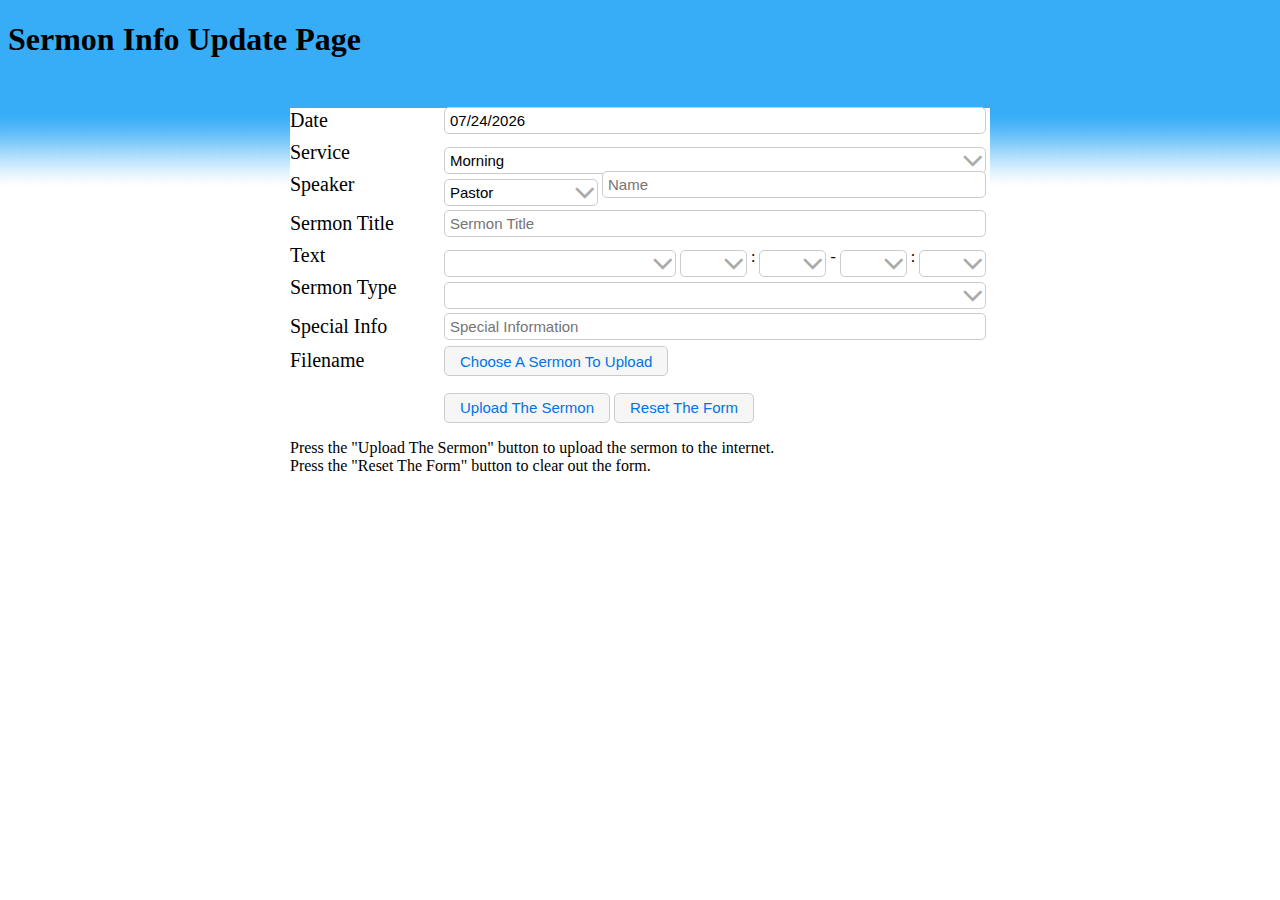
<file: index.html>
<!DOCTYPE HTML PUBLIC "-//W3C//DTD HTML 4.01 Transitional//EN" "http://www.w3.org/TR/html4/loose.dtd">
<html ng-app="SermonUploader">
	<head>
		<title>Sermon Info Update Page</title> <!-- Page Title -->

		<meta http-equiv="Content-type" content="text/html;charset=UTF-8">
<!-- Stylesheets -->
		<link type="text/css" rel="stylesheet"			href="//netdna.bootstrapcdn.com/font-awesome/4.0.3/css/font-awesome.css">
		<link type="text/css" rel="stylesheet"			href="./css/flick/jquery-ui.css" />
<!-- Dynamic Stylesheet link -->
<!-- 		<link type="text/css" rel="stylesheet/less" href="./css/main.less" /> -->
		<link type="text/css" rel="stylesheet" href="./css/main.css" />

<!-- Scripts -->
<!-- Dynamic Stylesheet script -->
<!-- 		<script type="text/javascript" src="./js/plugins/less/less.js"></script> -->
		<script type="text/javascript" src="./js/plugins/jquery/jquery.js"></script>
		<script type="text/javascript" src="./js/plugins/jquery/jquery-ui.js"></script>
		<script type="text/javascript" src="./js/plugins/jquery/jquery.form.js"></script>
		<script type="text/javascript" src="./js/plugins/angular/angular.js"></script>
		<script type="text/javascript" src="./js/plugins/angular/angular-sanitize.js"></script>
		<script type="text/javascript" src="./js/plugins/angular/date.js"></script>
		<script type="text/javascript" src="./js/controller.js"></script>
		<script type="text/javascript" src="./js/directive.js"></script>
	</head>

	<body ng-controller="Form">
		<div class="container">
		<h1>Sermon Info Update Page</h1>

<!-- Placeholder div for Bible verses -->
			<div class="bible" ng-bind-html="bible.text"></div>
			<div class="form">

<!-- Date -->
				<div class="clear">
					<label>Date</label>
					<input type="text" placeholder="mm/dd/yyyy" data-ng-model="date" data-ui-date="dateOptions">
				</div>

<!-- Service M, A, E for Morning, Afternoon, Evening -->
				<div class="clear">
					<label>Service</label>
					<div class="select">
						<select data-ng-model="service" data-ng-options="s.option for s in services"></select>
						<span class="fa fa-angle-down"></span>
					</div>
				</div>

<!-- Speaker (Both the speaker's title and name) -->
<!-- Title values are limited to Pastor, Missionary, and Evangelist -->
				<div class="clear">
					<label>Speaker</label>
					<div class="select short">
						<select data-ng-model="speakerTitle" data-ng-options="title.value as title.option for title in speakerTitles"></select>
						<span class="fa fa-angle-down"></span>
					</div>
					<input type="text" class="short speaker autofill" placeholder="Name" data-ng-model="name" data-tc-title-fix="speakerTitle">
				</div>

<!-- Sermon Title (The name of the sermon)-->
				<div class="clear extra">
					<label>Sermon Title</label>
					<input type="text" placeholder="Sermon Title" data-ng-model="sermonTitle">
				</div>

<!-- Text (Bible reference used for the sermon) -->
				<div class="clear">
					<label>Text</label>
					<div class="select book">
						<select data-ng-model="bible.book" data-ng-options="book.bname for book in bible.books" data-ng-change="bookChange()"></select>
						<span class="fa fa-angle-down"></span>
					</div>
					<div class="select number">
						<select data-ng-model="bible.startChap" data-ng-options="chap for chap in bible.startChaps" data-ng-change="startChapChange()"></select>
						<span class="fa fa-angle-down"></span>
					</div>
					:
					<div class="select number">
						<select data-ng-model="bible.startVerse" data-ng-options="verse for verse in bible.startVerses" data-ng-change="startVerseChange()"></select>
						<span class="fa fa-angle-down"></span>
					</div>
					-
					<div class="select number">
						<select data-ng-model="bible.endChap" data-ng-options="chap for chap in bible.endChaps" data-ng-change="endChapChange()"></select>
						<span class="fa fa-angle-down"></span>
					</div>
					:
					<div class="select number">
						<select data-ng-model="bible.endVerse" data-ng-options="verse for verse in bible.endVerses" data-ng-change="endVerseChange()"></select>
						<span class="fa fa-angle-down"></span>
					</div>
				</div>

<!-- Sermon Type (Category) -->
				<div class="clear">
					<label>Sermon Type</label>
					<div class="select">
						<select data-ng-model="type" data-ng-options="type.sermon_type for type in types"></select>
						<span class="fa fa-angle-down"></span>
					</div>
				</div>

<!-- Special Info (Information about the speaker or service that will help reference it later) -->
				<div class="clear extra">
					<label>Special Info</label>
					<input type="text" placeholder="Special Information" data-ng-model="specialInfo">
				</div>

<!-- File (The audio recording in MP3 of the sermon) -->
				<div class="clear">
					<form enctype="multipart/form-data">
						<label>Filename</label>
						<input type="file" name="file" accept="audio/mp3" data-ng-model="sermon" data-tc-file="modal" data-file-name="fileName">
						<button data-tc-upload-hide>Choose A Sermon To Upload</button>
						<div class="clear extra"></div>
						<label></label>
						<button data-ng-click="submitForm()">Upload The Sermon</button>
						<button data-ng-click="resetForm()">Reset The Form</button>
					</form>
				</div>

<!-- Instructions -->
				<p>
					Press the "Upload The Sermon" button to upload the sermon to the internet.<br>
					Press the "Reset The Form" button to clear out the form.<br>
				</p>
			</div>
		</div>

<!--
--------------------------------------------------------------------------------
			Form Submit Modal
--------------------------------------------------------------------------------
-->

<!--
--------------------------------------------------------------------------------
This section is hidden by default until the "Upload The Sermon" button is 
pressed. Each section has a success, error, and processing spinner that can 
be displayed and hidden to show the progress.
The File Upload and Conversion steps also have progress bars.
--------------------------------------------------------------------------------
-->


		<div class="modal" data-ng-show="modal.visible" data-tc-modal="modal">
<!-- Display this section when more information is needed in the form -->
			<div class="moreInfo" data-ng-show="modal.info.error">
				<p data-ng-show="modal.info.error && (modal.info.name || modal.info.title || modal.info.file || modal.info.fileSize)">
					Please correct the following information before proceeding:
				</p>
				<p data-ng-show="modal.info.error && modal.info.name"><span class="fa fa-asterisk red"></span> Please enter a name for the speaker.</p>
				<p data-ng-show="modal.info.error && modal.info.title"><span class="fa fa-asterisk red"></span> Please enter a title for the sermon.</p>
				<p data-ng-show="modal.info.error && modal.info.file"><span class="fa fa-asterisk red"></span> Please select a file to upload</p>
				<p data-ng-show="modal.info.error && modal.info.fileSize"><span class="fa fa-asterisk red"></span> The selected file is too large. Please select a file smaller than 100MB.</p>
			</div>

<!-- Display this section when an error has occured and the user needs to start over -->
			<div class="error" data-ng-show="modal.error">
				<span class="fa" data-ng-class="{'fa-times-circle red': modal.error}"></span>
				<p class="text">There was an error in the submission process. Please try again.</p>
			</div>

<!-- Display this section when the file starts the upload process -->
			<div class="upload">
				<span class="fa" data-ng-class="{spinner: modal.upload.spinner, 'fa-check-circle green': modal.upload.success, 'fa-times-circle red': modal.upload.error}"></span>
				<p class="text" data-ng-show="modal.upload.text">Uploading sermon audio to Church server</p>
				<div data-ng-show="modal.upload.progress" data-tc-progress-bar="modal.upload.percent"></div>
			</div>

<!-- Display this section if the upload was successful when the file is being converted -->
			<div class="convert">
				<span class="fa" data-ng-class="{spinner: modal.convert.spinner, 'fa-check-circle green': modal.convert.success, 'fa-times-circle red': modal.convert.error}"></span>
				<p class="text" data-ng-show="modal.convert.text">Preparing sermon audio for web-site</p>
				<div data-ng-show="modal.convert.progress" data-tc-progress-bar="modal.convert.percent"></div>
			</div>

<!-- Display this section if the speaker's name is not already in the database -->
			<div class="newSpeaker">
				<span class="fa" data-ng-class="{spinner: modal.newSpeaker.spinner, 'fa-check-circle green': modal.newSpeaker.success, 'fa-times-circle red': modal.newSpeaker.error}"></span>
				<p class="text" data-ng-show="modal.newSpeaker.text">Adding speaker to list</p>
			</div>

<!-- Display this section when the information is being added to the website database -->
			<div class="remote">
				<span class="fa" data-ng-class="{spinner: modal.remote.spinner, 'fa-check-circle green': modal.remote.success, 'fa-times-circle red': modal.remote.error}"></span>
				<p class="text" data-ng-show="modal.remote.text">Sending information to web-site</p>
			</div>

<!-- Display this section when the information is being added to the church onsite database -->
			<div class="local">
				<span class="fa" data-ng-class="{spinner: modal.local.spinner, 'fa-check-circle green': modal.local.success, 'fa-times-circle red': modal.local.error}"></span>
				<p class="text" data-ng-show="modal.local.text">Sending sermon information to Church server</p>
			</div>

			<div class="complete" data-ng-show="modal.complete">
				<span class="fa fa-check-circle green"></span>
				<p class="text">The sermon has successfully been submitted.</p>
				<button data-ng-click="goToSermonsPage()">View Sermons Page</button>
			</div>

		</div>

	</body>
</html>
</file>
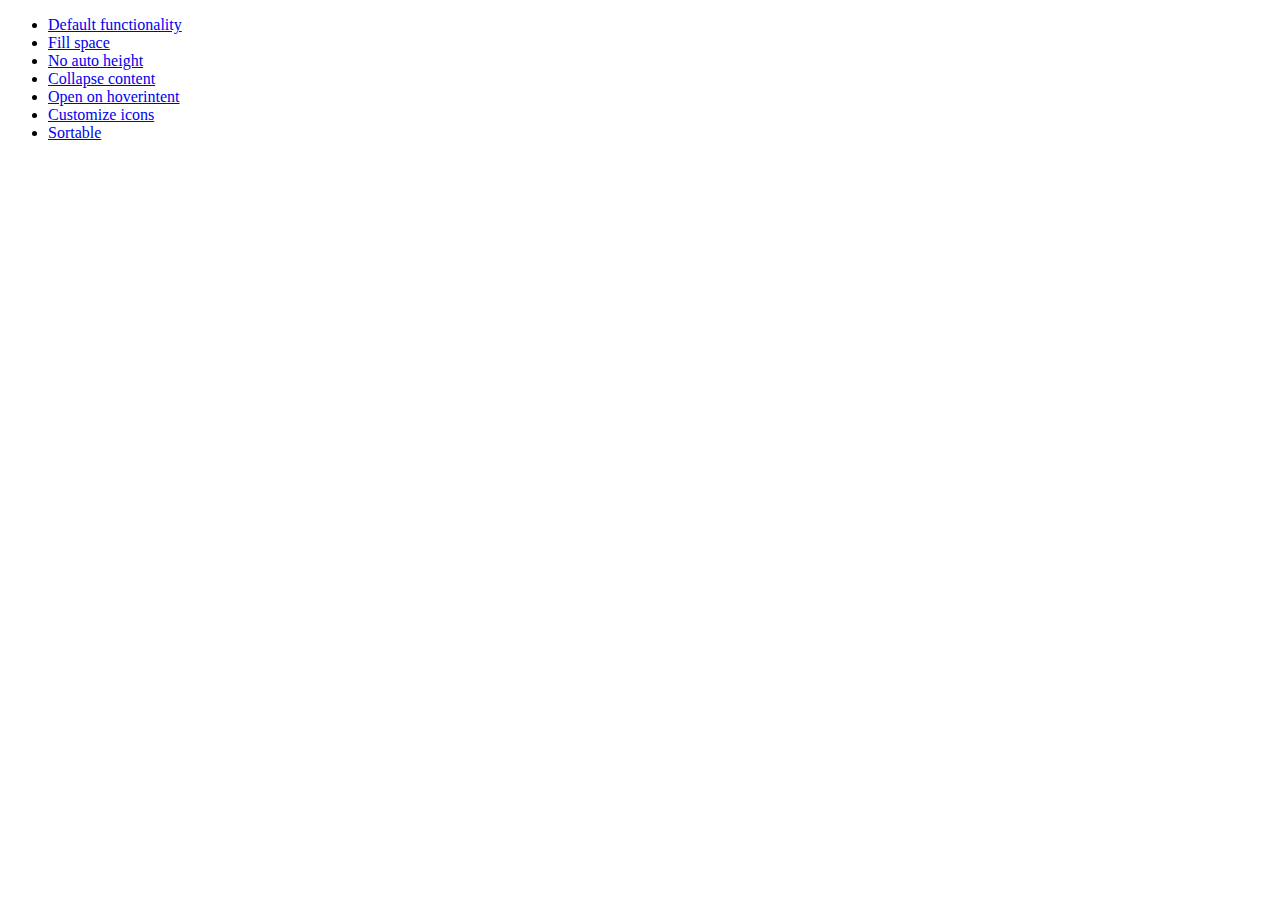
<file: js/jquery-ui-1.10.3.custom/development-bundle/demos/accordion/index.html>
<!doctype html>
<html lang="en">
<head>
	<meta charset="utf-8">
	<title>jQuery UI Accordion Demos</title>
</head>
<body>

<ul>
	<li><a href="default.html">Default functionality</a></li>
	<li><a href="fillspace.html">Fill space</a></li>
	<li><a href="no-auto-height.html">No auto height</a></li>
	<li><a href="collapsible.html">Collapse content</a></li>
	<li><a href="hoverintent.html">Open on hoverintent</a></li>
	<li><a href="custom-icons.html">Customize icons</a></li>
	<li><a href="sortable.html">Sortable</a></li>
</ul>

</body>
</html>
</file>
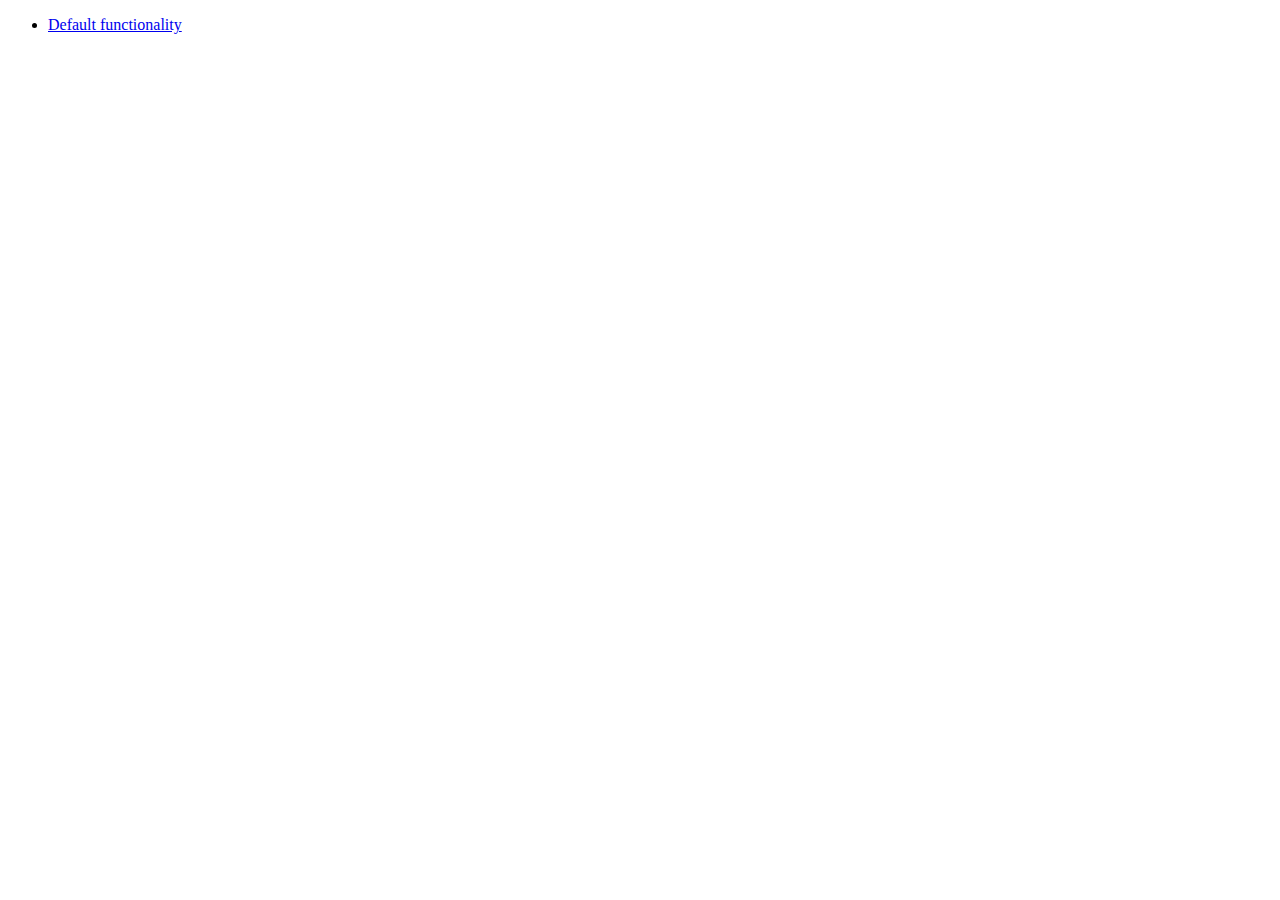
<file: js/jquery-ui-1.10.3.custom/development-bundle/demos/addClass/index.html>
<!doctype html>
<html lang="en">
<head>
	<meta charset="utf-8">
	<title>jQuery UI Effects Demos</title>
</head>
<body>

<ul>
	<li><a href="default.html">Default functionality</a></li>
</ul>

</body>
</html>
</file>
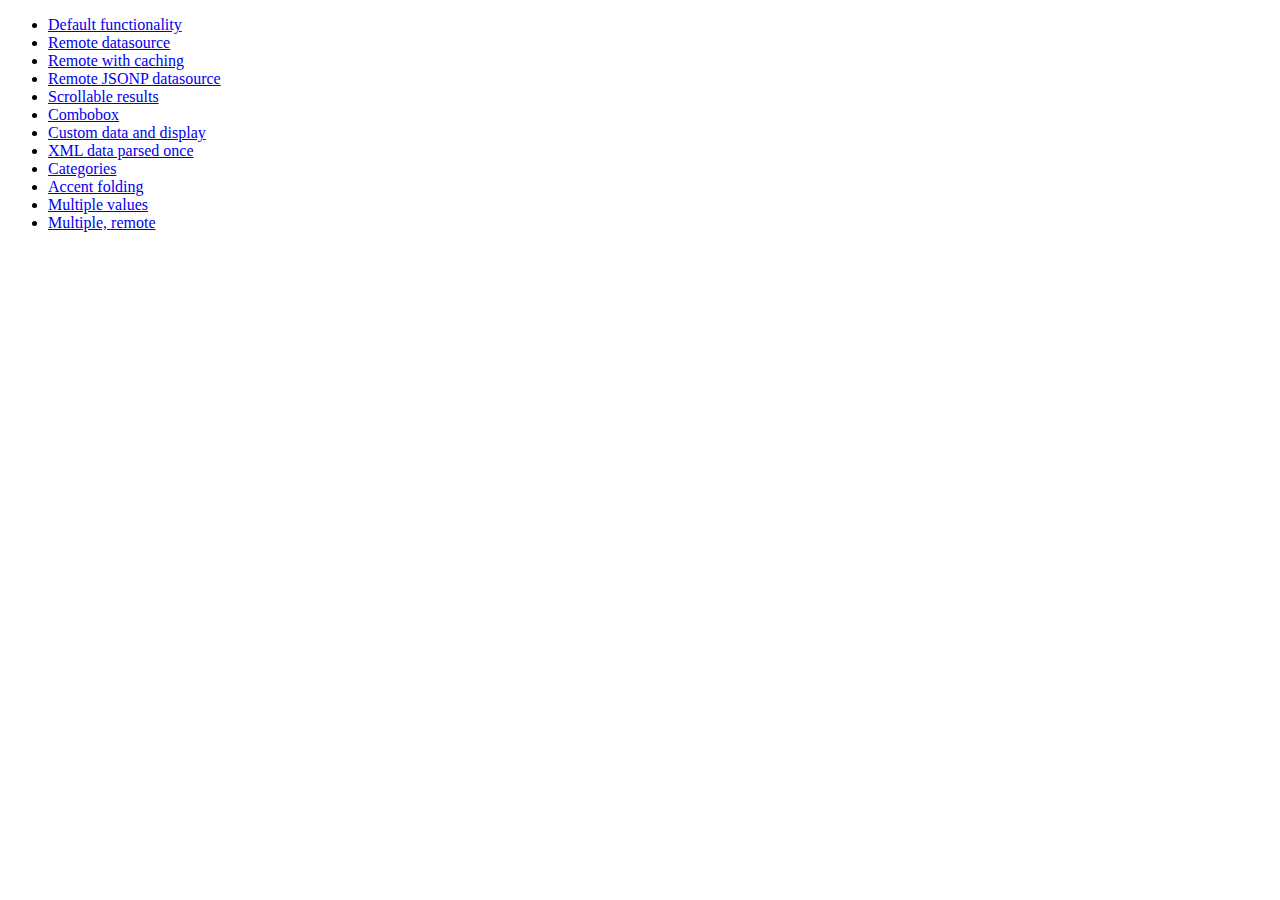
<file: js/jquery-ui-1.10.3.custom/development-bundle/demos/autocomplete/index.html>
<!doctype html>
<html lang="en">
<head>
	<meta charset="utf-8">
	<title>jQuery UI Autocomplete Demos</title>
</head>
<body>

<ul>
	<li><a href="default.html">Default functionality</a></li>
	<li><a href="remote.html">Remote datasource</a></li>
	<li><a href="remote-with-cache.html">Remote with caching</a></li>
	<li><a href="remote-jsonp.html">Remote JSONP datasource</a></li>
	<li><a href="maxheight.html">Scrollable results</a></li>
	<li><a href="combobox.html">Combobox</a></li>
	<li><a href="custom-data.html">Custom data and display</a></li>
	<li><a href="xml.html">XML data parsed once</a></li>
	<li><a href="categories.html">Categories</a></li>
	<li><a href="folding.html">Accent folding</a></li>
	<li><a href="multiple.html">Multiple values</a></li>
	<li><a href="multiple-remote.html">Multiple, remote</a></li>
</ul>

</body>
</html>
</file>
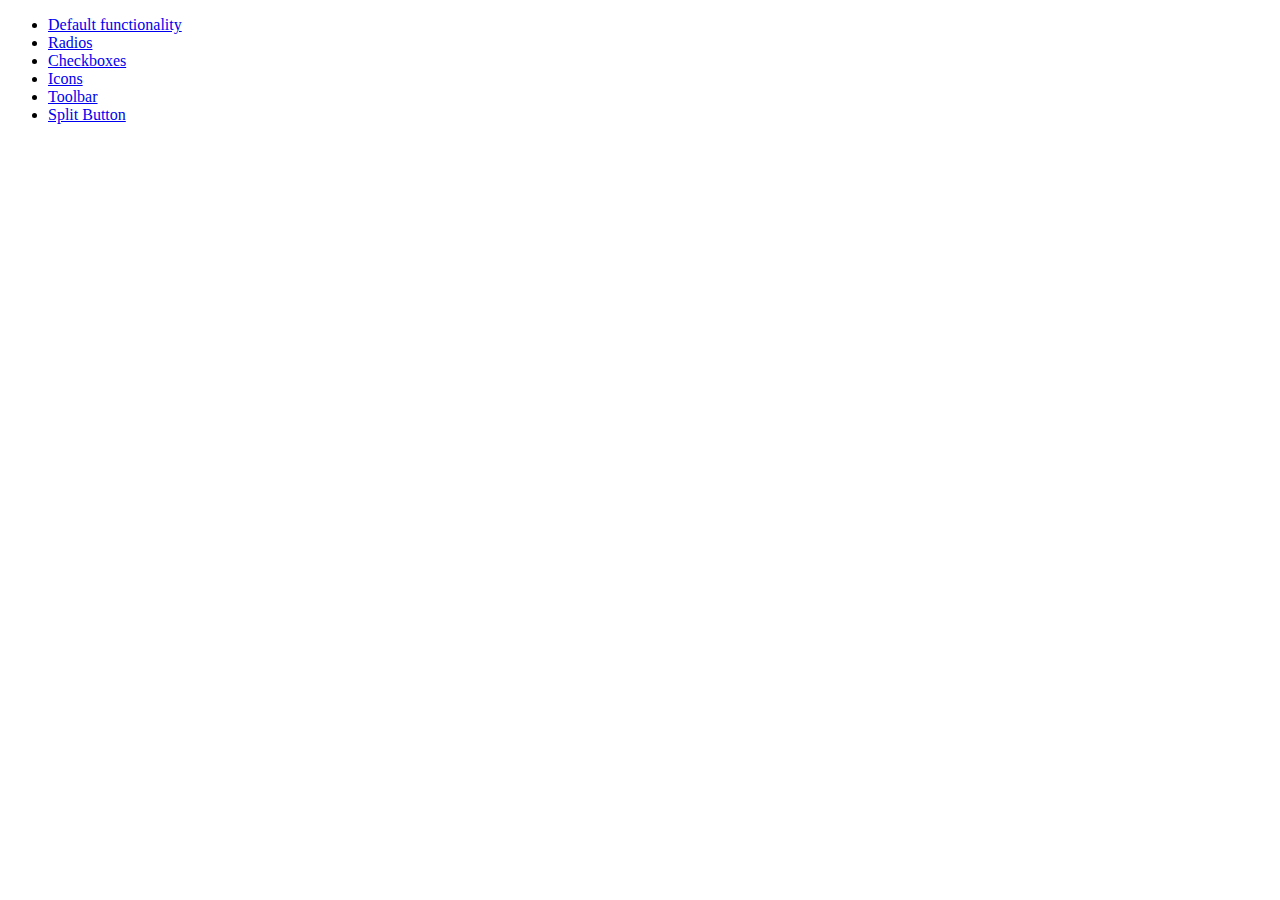
<file: js/jquery-ui-1.10.3.custom/development-bundle/demos/button/index.html>
<!doctype html>
<html lang="en">
<head>
	<meta charset="utf-8">
	<title>jQuery UI Button Demos</title>
</head>
<body>

<ul>
	<li><a href="default.html">Default functionality</a></li>
	<li><a href="radio.html">Radios</a></li>
	<li><a href="checkbox.html">Checkboxes</a></li>
	<li><a href="icons.html">Icons</a></li>
	<li><a href="toolbar.html">Toolbar</a></li>
	<li><a href="splitbutton.html">Split Button</a></li>
</ul>

</body>
</html>
</file>
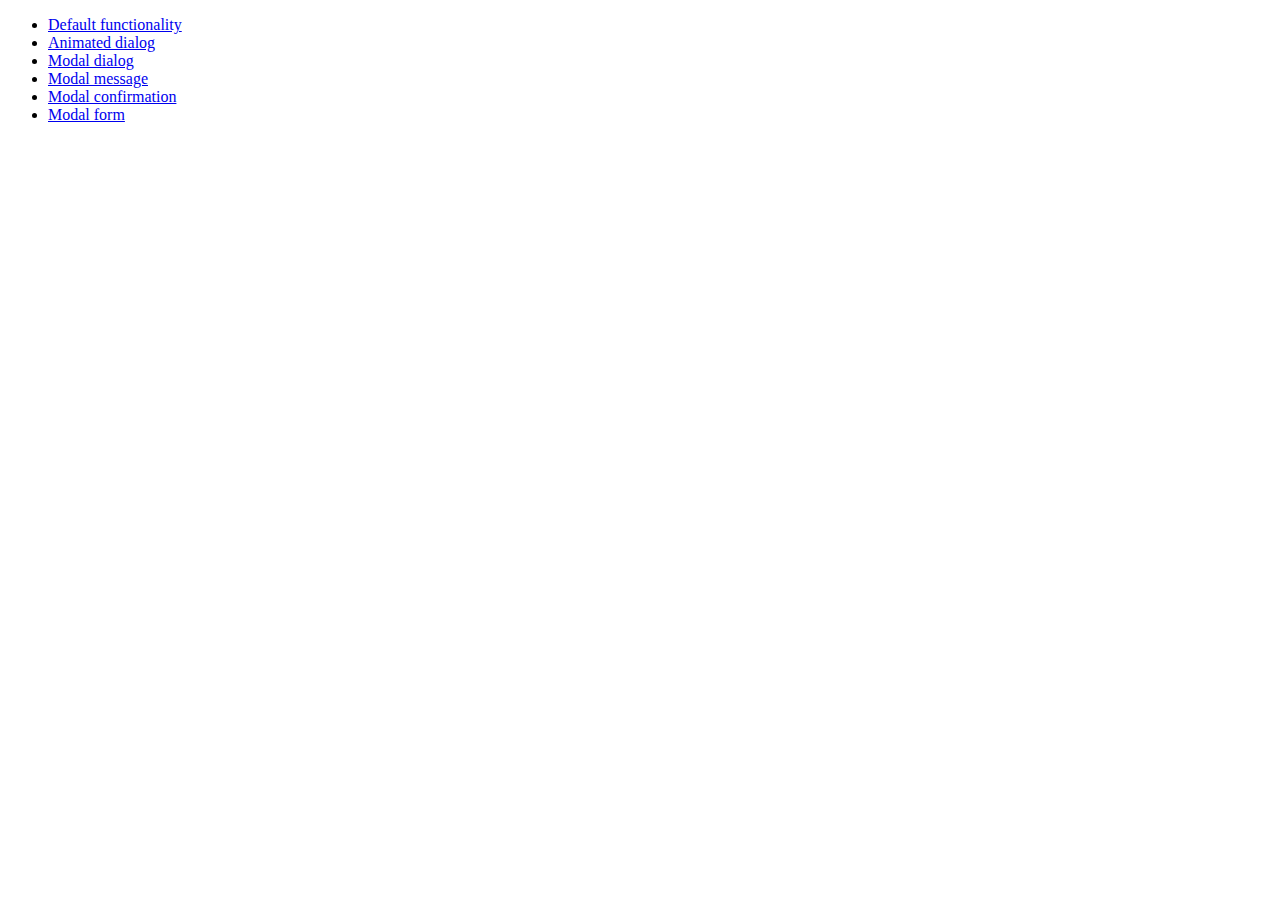
<file: js/jquery-ui-1.10.3.custom/development-bundle/demos/dialog/index.html>
<!doctype html>
<html lang="en">
<head>
	<meta charset="utf-8">
	<title>jQuery UI Dialog Demos</title>
</head>
<body>

<ul>
	<li><a href="default.html">Default functionality</a></li>
	<li><a href="animated.html">Animated dialog</a></li>
	<li><a href="modal.html">Modal dialog</a></li>
	<li><a href="modal-message.html">Modal message</a></li>
	<li><a href="modal-confirmation.html">Modal confirmation</a></li>
	<li><a href="modal-form.html">Modal form</a></li>
</ul>

</body>
</html>
</file>
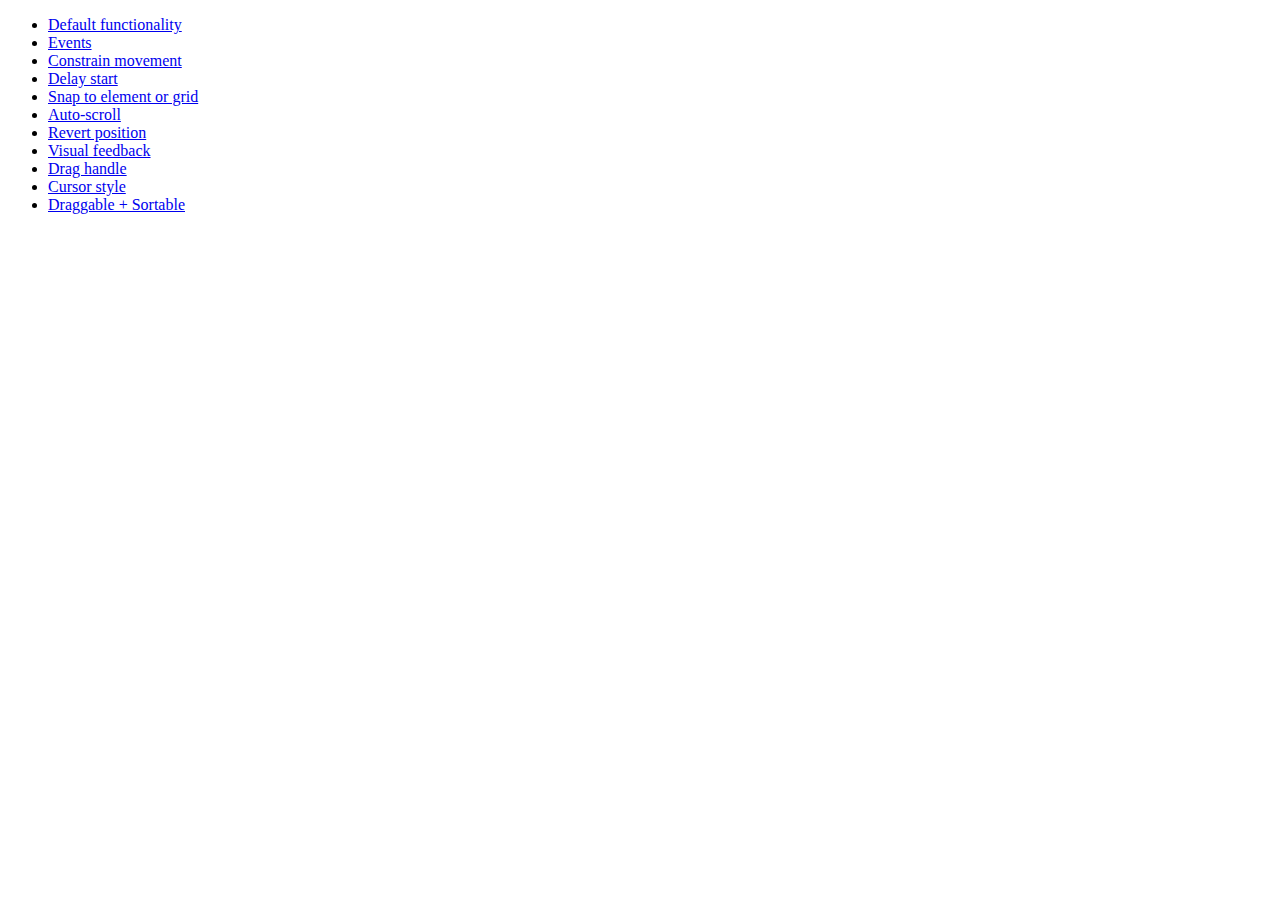
<file: js/jquery-ui-1.10.3.custom/development-bundle/demos/draggable/index.html>
<!doctype html>
<html lang="en">
<head>
	<meta charset="utf-8">
	<title>jQuery UI Draggable Demos</title>
</head>
<body>

<ul>
	<li><a href="default.html">Default functionality</a></li>
	<li><a href="events.html">Events</a></li>
	<li><a href="constrain-movement.html">Constrain movement</a></li>
	<li><a href="delay-start.html">Delay start</a></li>
	<li><a href="snap-to.html">Snap to element or grid</a></li>
	<li><a href="scroll.html">Auto-scroll</a></li>
	<li><a href="revert.html">Revert position</a></li>
	<li><a href="visual-feedback.html">Visual feedback</a></li>
	<li><a href="handle.html">Drag handle</a></li>
	<li><a href="cursor-style.html">Cursor style</a></li>
	<li><a href="sortable.html">Draggable + Sortable</a></li>
</ul>

</body>
</html>
</file>
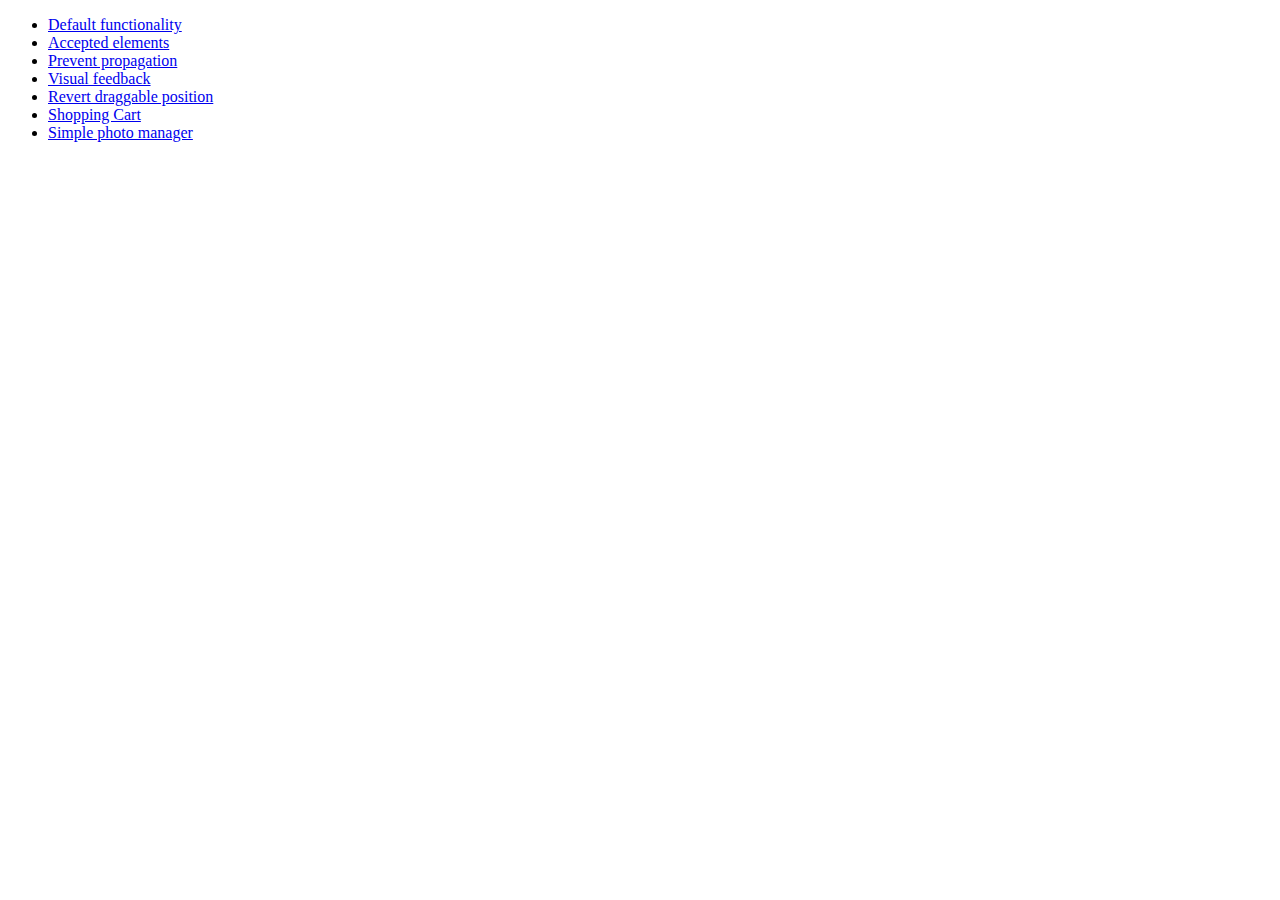
<file: js/jquery-ui-1.10.3.custom/development-bundle/demos/droppable/index.html>
<!doctype html>
<html lang="en">
<head>
	<meta charset="utf-8">
	<title>jQuery UI Droppable Demos</title>
</head>
<body>

<ul>
	<li><a href="default.html">Default functionality</a></li>
	<li><a href="accepted-elements.html">Accepted elements</a></li>
	<li><a href="propagation.html">Prevent propagation</a></li>
	<li><a href="visual-feedback.html">Visual feedback</a></li>
	<li><a href="revert.html">Revert draggable position</a></li>
	<li><a href="shopping-cart.html">Shopping Cart</a></li>
	<li><a href="photo-manager.html">Simple photo manager</a></li>
</ul>

</body>
</html>
</file>
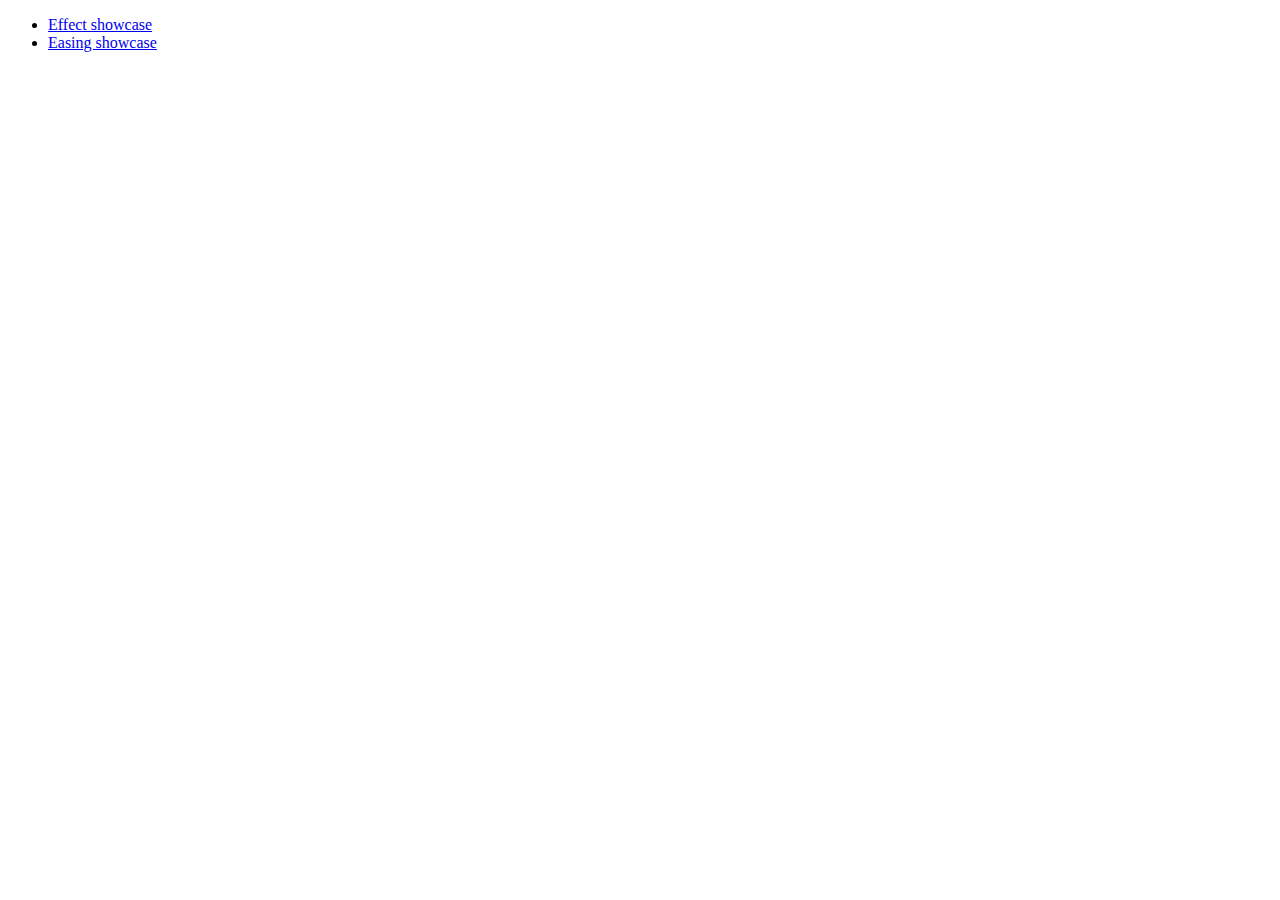
<file: js/jquery-ui-1.10.3.custom/development-bundle/demos/effect/index.html>
<!doctype html>
<html lang="en">
<head>
	<meta charset="utf-8">
	<title>jQuery UI Effects Demos</title>
</head>
<body>

<ul>
	<li><a href="default.html">Effect showcase</a></li>
	<li><a href="easing.html">Easing showcase</a></li>
</ul>

</body>
</html>
</file>
<file: css/main.css>
/****************************************
*	Page
****************************************/
body {
  background-image: url("../images/Background.png");
  background-repeat: repeat-x;
}
.clear {
  clear: both;
  margin: 5px 0;
}
.clear.extra {
  margin: 12px 0 5px 0;
}
.form {
  background: white;
  margin: 50px auto 0 auto;
  width: 700px;
}
.form label {
  width: 150px;
  height: 25px;
  line-height: 25px;
  font-size: 20px;
  display: inline-block;
}
.form input[type="text"] {
  position: relative;
  top: -1px;
  width: 530px;
  height: 25px;
  line-height: 25px;
  font-size: 15px;
  padding: 0 5px;
  border-radius: 5px;
  border: solid 1px #cccccc;
}
.form input:focus {
  outline: none;
  background: #f4f5f7;
}
.form input.short {
  width: 372px;
}
.form input[type='file'] {
  display: none;
}
.form .select {
  position: relative;
  top: 7px;
  display: inline-block;
  width: 540px;
  height: 25px;
  line-height: 25px;
  border-radius: 5px;
  border: solid 1px #cccccc;
}
.form .select .fa {
  float: right;
  color: #aaa;
  margin: -25px 2px 2px 0;
  line-height: 25px;
}
.form .select select {
  width: 540px;
  height: 25px;
  line-height: 25px;
  padding: 0 5px;
  font-size: 15px;
  /* 			font-size: 16px; */
  background: transparent;
  outline: none;
  border: 0;
  border-radius: 0;
  appearance: none;
  -moz-appearance: none;
  -webkit-appearance: none;
}
.form .select.short {
  width: 152px;
}
.form .select.short select {
  width: 152px;
}
.form .select.book {
  width: 230px;
}
.form .select.book select {
  width: 230px;
}
.form .select.number {
  width: 65px;
}
.form .select.number select {
  width: 65px;
}
.button {
  height: 30px;
  line-height: 25px;
  font-size: 15px;
  margin: 0;
  padding: 0 15px;
  outline: none;
  background: #f6f6f6;
  color: #0073ea;
  border: solid 1px #cccccc;
  border-radius: 5px;
}
.button:hover {
  background: #0073ea;
  color: #f6f6f6;
}
button {
  height: 30px;
  line-height: 25px;
  font-size: 15px;
  margin: 0;
  padding: 0 15px;
  outline: none;
  background: #f6f6f6;
  color: #0073ea;
  border: solid 1px #cccccc;
  border-radius: 5px;
}
button:hover {
  background: #0073ea;
  color: #f6f6f6;
}
input[type="submit"] {
  height: 30px;
  line-height: 25px;
  font-size: 15px;
  margin: 0;
  padding: 0 15px;
  outline: none;
  background: #f6f6f6;
  color: #0073ea;
  border: solid 1px #cccccc;
  border-radius: 5px;
}
input[type="submit"]:hover {
  background: #0073ea;
  color: #f6f6f6;
}
/****************************************
*	Icons
****************************************/
.fa {
  font-size: 25pt;
}
.fa.red {
  color: #cc0000;
}
.fa.green {
  color: #007700;
}
/****************************************
*	Spinner
****************************************/
.spinner {
  content: '';
  position: absolute;
  margin: 6px 0 0 8px;
  width: 18px;
  height: 18px;
  border-radius: 50%;
  border-right: solid 3px #ffffff;
  border-top: solid 3px #cc0000;
  background: #ffffff;
  box-shadow: 0 0 0 4px #ffffff;
  animation: spin 1s linear infinite;
  -webkit-animation: spin 1s linear infinite;
}
@keyframes spin {
  0% {
    transform: rotate(0deg);
  }
  50% {
    transform: rotate(180deg);
  }
  100% {
    transform: rotate(360deg);
  }
}
/****************************************
*	Modal
****************************************/
</file>
